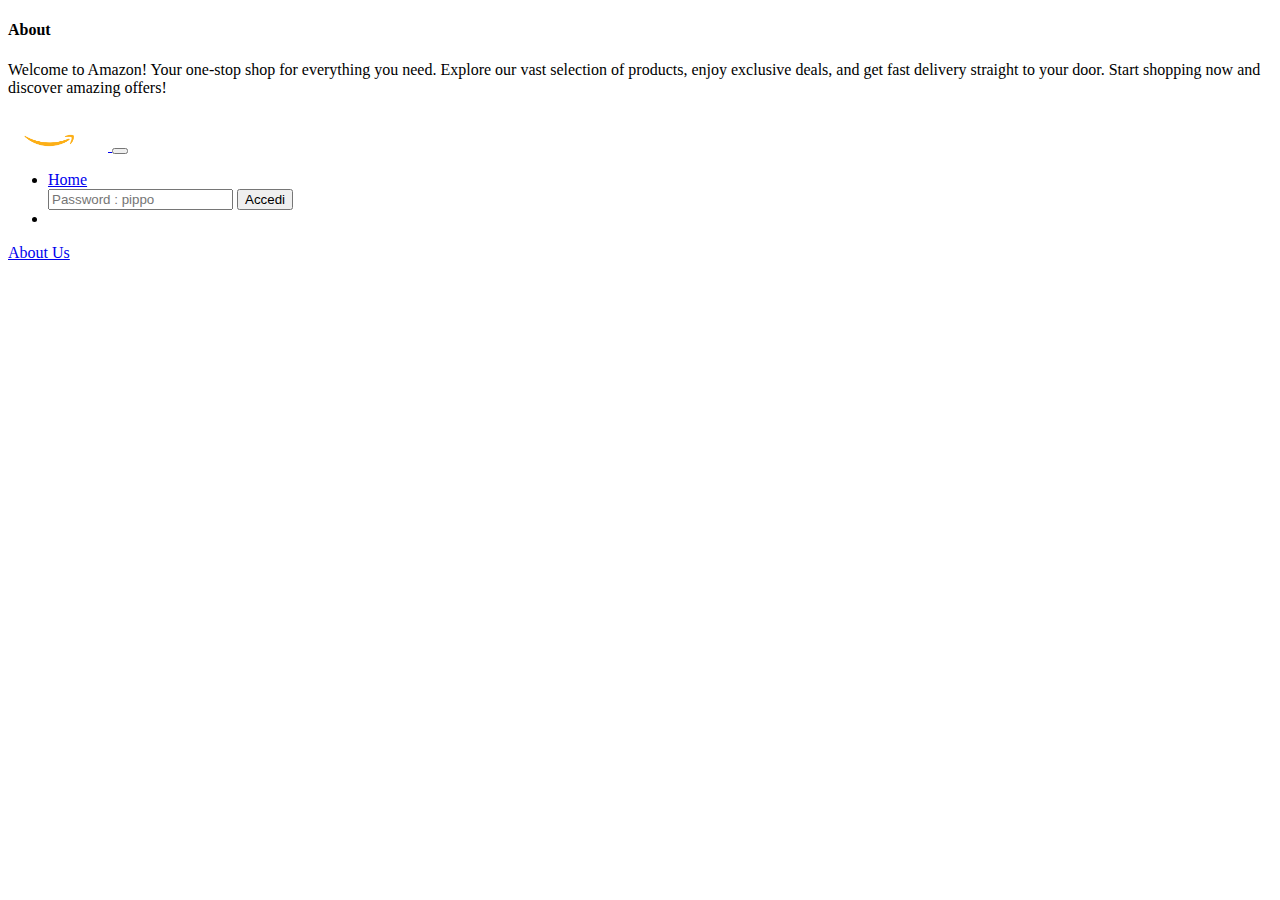
<file: Unit2S3Prj3/index.html>
<!DOCTYPE html>
<html lang="it">
  <head>
    <meta charset="UTF-8" />
    <meta name="viewport" content="width=device-width, initial-scale=1.0" />
    <title>Home</title>
    <link
      href="https://cdn.jsdelivr.net/npm/bootstrap@5.3.2/dist/css/bootstrap.min.css"
      rel="stylesheet"
      integrity="sha384-T3c6CoIi6uLrA9TneNEoa7RxnatzjcDSCmG1MXxSR1GAsXEV/Dwwykc2MPK8M2HN"
      crossorigin="anonymous"
    />
    <link
      rel="stylesheet"
      href="https://cdn.jsdelivr.net/npm/bootstrap-icons@1.11.3/font/bootstrap-icons.min.css"
    />
    <link rel="stylesheet" href="assets/css/style.css" />
  </head>
  <body>
    <header>
      <div class="collapse bg-dark" id="navbarToggleExternalContent">
        <div class="container">
          <div class="row flex-column">
            <div class="col-sm-8 col-md-7 py-4 text-white">
              <h4>About</h4>
              <p class="text-gray">
                Welcome to Amazon! Your one-stop shop for everything you need.
                Explore our vast selection of products, enjoy exclusive deals,
                and get fast delivery straight to your door. Start shopping now
                and discover amazing offers!
              </p>
            </div>
          </div>
        </div>
      </div>
      <nav class="navbar navbar-expand-lg bg-black">
        <div class="container">
          <a class="navbar-brand mt-2" href="./index.html">
            <img src="assets/imgs/logo.png" alt="logo" style="width: 100px" />
          </a>
          <button
            class="navbar-toggler"
            type="button"
            data-bs-toggle="collapse"
            data-bs-target="#navbarSupportedContent"
            aria-controls="navbarSupportedContent"
            aria-expanded="false"
            aria-label="Toggle navigation"
          >
            <span class="navbar-toggler-icon"></span>
          </button>
          <div class="collapse navbar-collapse" id="navbarSupportedContent">
            <ul class="navbar-nav me-auto mb-2 mb-lg-0">
              <li class="nav-item">
                <a
                  class="nav-link active text-white"
                  aria-current="page"
                  href="./index.html"
                  >Home</a
                >
              </li>
              <input
                type="password"
                id="passwordInput"
                placeholder="Password : pippo"
                class="rounded rounded-1 border border-none p-2"
              />
              <button class="btn btn-outline-info ms-2" id="passwordButton">
                Accedi
              </button>
              <li class="nav-item">
                <a
                  class="nav-link active me-auto text-white"
                  id="backofficeLink"
                  href="./backoffice.html"
                  >Backoffice</a
                >
              </li>
            </ul>
            <a
              class="nav-link text-white"
              data-bs-target="#navbarToggleExternalContent"
              data-bs-toggle="collapse"
              href="#"
              >About Us</a
            >
          </div>
        </div>
      </nav>
    </header>
    <main role="main">
      <section class="jumbotron text-center my-5">
        <div class="container">
          <h1 class="jumbotron-heading">Discover Our Products</h1>
          <div
            class="spinner-border text-danger d-none"
            id="loader"
            role="status"
          >
            <span class="visually-hidden">Loading...</span>
          </div>
          <p class="lead text-muted">
            Here, you can explore all our products and find the one that's
            perfect for you! Whether you're looking for quality, style, or
            innovation, we have something for everyone. Browse through our
            diverse selection and choose the product that best meets your needs.
          </p>
        </div>
      </section>
      <div id="product" class="bg-light">
        <div class="container">
          <div id="productRow" class="row"></div>
        </div>
      </div>

      <div
        class="modal fade"
        id="accessModified"
        data-bs-backdrop="static"
        data-bs-keyboard="false"
        tabindex="-1"
        aria-labelledby="accessModifiedLabel"
        aria-hidden="true"
      >
        <div class="modal-dialog">
          <div class="modal-content">
            <div class="modal-header">
              <h1 class="modal-title fs-5" id="accessModifiedLabel">
                Inserisci la password
              </h1>
              <button
                type="button"
                class="btn-close"
                data-bs-dismiss="modal"
                aria-label="Close"
              ></button>
            </div>
            <div class="modal-body">
              <input
                type="password"
                placeholder="Password admin: pippo"
                class="rounded rounded-1 border border-none passwordInputModal"
              />
            </div>
            <div class="modal-footer">
              <button
                type="button"
                class="btn btn-secondary"
                data-bs-dismiss="modal"
              >
                Close
              </button>
              <button type="button" class="btn btn-primary accessButton">
                Accedi
              </button>
            </div>
          </div>
        </div>
      </div>
      <div id="alertContainer"></div>
    </main>
    <footer class="container-fluid mt-4 text-center text-white p-4 bg-black">
      <button
        type="button"
        class="btn btn-outline-info text-white mb-3"
        data-bs-toggle="modal"
        data-bs-target="#ContattaciModal"
      >
        Contattaci
      </button>
      <p>© 1996-2024 Amazon.com, Inc.</p>
    </footer>

    <script
      src="https://cdn.jsdelivr.net/npm/bootstrap@5.3.2/dist/js/bootstrap.bundle.min.js"
      integrity="sha384-C6RzsynM9kWDrMNeT87bh95OGNyZPhcTNXj1NW7RuBCsyN/o0jlpcV8Qyq46cDfL"
      crossorigin="anonymous"
    ></script>
    <script src="assets/js/script.js"></script>
  </body>
</html>
</file>
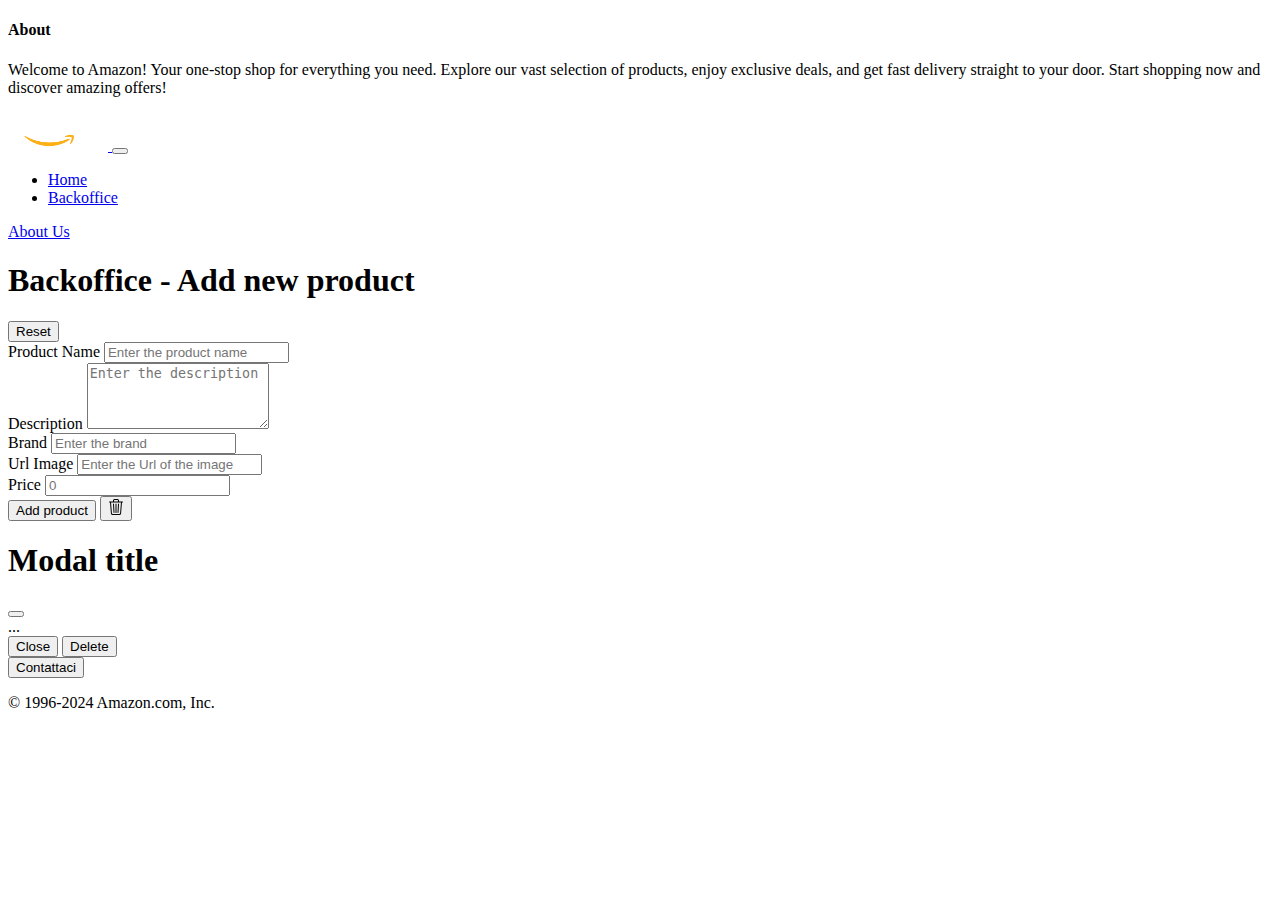
<file: Unit2S3Prj3/backoffice.html>
<!DOCTYPE html>
<html lang="it">
  <head>
    <meta charset="UTF-8" />
    <meta name="viewport" content="width=device-width, initial-scale=1.0" />
    <title>BackOffice</title>
    <link
      href="https://cdn.jsdelivr.net/npm/bootstrap@5.3.2/dist/css/bootstrap.min.css"
      rel="stylesheet"
      integrity="sha384-T3c6CoIi6uLrA9TneNEoa7RxnatzjcDSCmG1MXxSR1GAsXEV/Dwwykc2MPK8M2HN"
      crossorigin="anonymous"
    />
    <link rel="stylesheet" href="assets/css/style.css" />
  </head>
  <body>
    <header>
      <div class="collapse bg-dark" id="navbarToggleExternalContent">
        <div class="container">
          <div class="row flex-column">
            <div class="col-sm-8 col-md-7 py-4 text-white">
              <h4>About</h4>
              <p class="text-gray">
                Welcome to Amazon! Your one-stop shop for everything you need.
                Explore our vast selection of products, enjoy exclusive deals,
                and get fast delivery straight to your door. Start shopping now
                and discover amazing offers!
              </p>
            </div>
          </div>
        </div>
      </div>
      <nav class="navbar navbar-expand-lg bg-black">
        <div class="container">
          <a class="navbar-brand mt-2" href="./index.html">
            <img src="assets/imgs/logo.png" alt="logo" style="width: 100px" />
          </a>
          <button
            class="navbar-toggler"
            type="button"
            data-bs-toggle="collapse"
            data-bs-target="#navbarSupportedContent"
            aria-controls="navbarSupportedContent"
            aria-expanded="false"
            aria-label="Toggle navigation"
          >
            <span class="navbar-toggler-icon"></span>
          </button>
          <div class="collapse navbar-collapse" id="navbarSupportedContent">
            <ul class="navbar-nav me-auto mb-2 mb-lg-0">
              <li class="nav-item">
                <a
                  class="nav-link text-white"
                  aria-current="page"
                  href="./index.html"
                  >Home</a
                >
              </li>
              <li class="nav-item">
                <a
                  class="nav-link active me-auto text-white"
                  href="./backoffice.html"
                  >Backoffice</a
                >
              </li>
            </ul>
            <a
              class="nav-link text-white"
              data-bs-target="#navbarToggleExternalContent"
              data-bs-toggle="collapse"
              href="#"
              >About Us</a
            >
          </div>
        </div>
      </nav>
    </header>
    <main role="main">
      <section class="jumbotron my-5">
        <div class="container">
          <form id="form">
            <div
              class="d-flex flex-column flex-sm-row justify-content-start align-items-center gap-3"
            >
              <h1 class="jumbotron-heading m-o">
                Backoffice <span id="subtitle" class="text-muted fs-3"></span>
              </h1>
              <button
                class="btn btn-warning ms-sm-auto"
                type="reset"
                id="resetButton"
              >
                Reset
              </button>
            </div>
            <div class="mb-3">
              <label for="name" class="form-label fw-semibold"
                >Product Name</label
              >
              <input
                autocomplete="on"
                type="text"
                id="name"
                class="form-control"
                placeholder="Enter the product name"
                required
              />
            </div>
            <div class="mb-3">
              <label for="description" class="form-label fw-semibold"
                >Description</label
              >
              <textarea
                type="text"
                id="description"
                class="form-control"
                placeholder="Enter the description"
                rows="4"
                required
              ></textarea>
            </div>
            <div class="mb-3">
              <label for="brand" class="form-label fw-semibold">Brand</label>
              <input
                autocomplete="on"
                type="text"
                id="brand"
                class="form-control"
                placeholder="Enter the brand"
                required
              />
            </div>
            <div class="mb-3">
              <label for="urlImage" class="form-label fw-semibold"
                >Url Image</label
              >
              <input
                autocomplete="on"
                type="text"
                id="image"
                class="form-control"
                placeholder="Enter the Url of the image"
                required
              />
            </div>

            <div class="mb-3">
              <label for="price" class="form-label fw-semibold">Price</label>
              <input
                step="0.01"
                autocomplete="on"
                type="number"
                id="price"
                class="form-control"
                placeholder="0"
                min="0"
                required
              />
            </div>

            <div class="d-flex justify-content-between">
              <button type="submit" id="formSubmit" class="btn btn-primary">
                Add product
              </button>
              <button
                type="button"
                id="deleteIcon"
                class="btn btn-danger d-none"
                data-bs-toggle="modal"
                data-bs-target="#deleteModal"
              >
                <svg
                  xmlns="http://www.w3.org/2000/svg"
                  width="16"
                  height="16"
                  fill="currentColor"
                  class="bi bi-trash3"
                  viewBox="0 0 16 16"
                >
                  <path
                    d="M6.5 1h3a.5.5 0 0 1 .5.5v1H6v-1a.5.5 0 0 1 .5-.5M11 2.5v-1A1.5 1.5 0 0 0 9.5 0h-3A1.5 1.5 0 0 0 5 1.5v1H1.5a.5.5 0 0 0 0 1h.538l.853 10.66A2 2 0 0 0 4.885 16h6.23a2 2 0 0 0 1.994-1.84l.853-10.66h.538a.5.5 0 0 0 0-1zm1.958 1-.846 10.58a1 1 0 0 1-.997.92h-6.23a1 1 0 0 1-.997-.92L3.042 3.5zm-7.487 1a.5.5 0 0 1 .528.47l.5 8.5a.5.5 0 0 1-.998.06L5 5.03a.5.5 0 0 1 .47-.53Zm5.058 0a.5.5 0 0 1 .47.53l-.5 8.5a.5.5 0 1 1-.998-.06l.5-8.5a.5.5 0 0 1 .528-.47M8 4.5a.5.5 0 0 1 .5.5v8.5a.5.5 0 0 1-1 0V5a.5.5 0 0 1 .5-.5"
                  />
                </svg>
              </button>
            </div>
          </form>
        </div>
      </section>

      <div
        class="modal fade"
        id="deleteModal"
        tabindex="-1"
        aria-labelledby="deleteModalLabel"
        aria-hidden="true"
      >
        <div class="modal-dialog">
          <div class="modal-content">
            <div class="modal-header">
              <h1 class="modal-title fs-5" id="deleteModalLabel">
                Modal title
              </h1>
              <button
                type="button"
                class="btn-close"
                data-bs-dismiss="modal"
                aria-label="Close"
              ></button>
            </div>
            <div class="modal-body">...</div>
            <div class="modal-footer">
              <button
                type="button"
                class="btn btn-secondary"
                data-bs-dismiss="modal"
              >
                Close
              </button>
              <button type="button" class="btn btn-danger" id="deleteButton">
                Delete
              </button>
            </div>
          </div>
        </div>
      </div>
    </main>
    <div id="alertContainer"></div>
    <footer class="container-fluid mt-4 text-center text-white p-4 bg-black">
      <button
        type="button"
        class="btn btn-outline-info text-white mb-3"
        data-bs-toggle="modal"
        data-bs-target="#ContattaciModal"
      >
        Contattaci
      </button>
      <p>© 1996-2024 Amazon.com, Inc.</p>
    </footer>
    <script
      src="https://cdn.jsdelivr.net/npm/bootstrap@5.3.2/dist/js/bootstrap.bundle.min.js"
      integrity="sha384-C6RzsynM9kWDrMNeT87bh95OGNyZPhcTNXj1NW7RuBCsyN/o0jlpcV8Qyq46cDfL"
      crossorigin="anonymous"
    ></script>
    <script src="assets/js/backoffice.js"></script>
  </body>
</html>
</file>
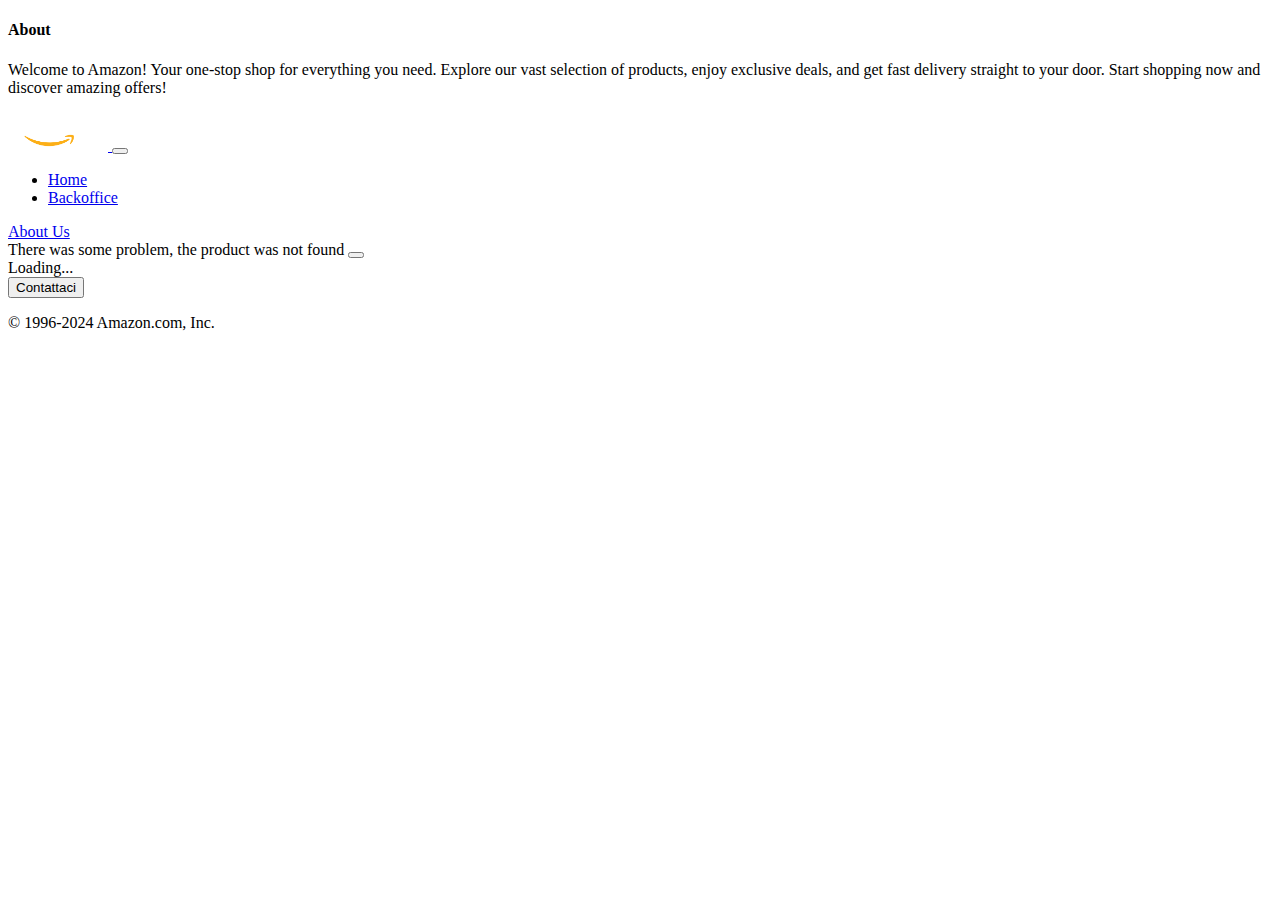
<file: Unit2S3Prj3/details.html>
<!DOCTYPE html>
<html lang="it">
  <head>
    <meta charset="UTF-8" />
    <meta name="viewport" content="width=device-width, initial-scale=1.0" />
    <title>Details</title>
    <link
      href="https://cdn.jsdelivr.net/npm/bootstrap@5.3.2/dist/css/bootstrap.min.css"
      rel="stylesheet"
      integrity="sha384-T3c6CoIi6uLrA9TneNEoa7RxnatzjcDSCmG1MXxSR1GAsXEV/Dwwykc2MPK8M2HN"
      crossorigin="anonymous"
    />
    <link
      rel="stylesheet"
      href="https://cdn.jsdelivr.net/npm/bootstrap-icons@1.11.3/font/bootstrap-icons.min.css"
    />
    <link rel="stylesheet" href="assets/css/style.css" />
  </head>
  <body>
    <header>
      <div class="collapse bg-dark" id="navbarToggleExternalContent">
        <div class="container">
          <div class="row flex-column">
            <div class="col-sm-8 col-md-7 py-4 text-white">
              <h4>About</h4>
              <p class="text-gray">
                Welcome to Amazon! Your one-stop shop for everything you need.
                Explore our vast selection of products, enjoy exclusive deals,
                and get fast delivery straight to your door. Start shopping now
                and discover amazing offers!
              </p>
            </div>
          </div>
        </div>
      </div>
      <nav class="navbar navbar-expand-lg bg-black">
        <div class="container">
          <a class="navbar-brand mt-2" href="./index.html">
            <img src="assets/imgs/logo.png" alt="logo" style="width: 100px" />
          </a>
          <button
            class="navbar-toggler"
            type="button"
            data-bs-toggle="collapse"
            data-bs-target="#navbarSupportedContent"
            aria-controls="navbarSupportedContent"
            aria-expanded="false"
            aria-label="Toggle navigation"
          >
            <span class="navbar-toggler-icon"></span>
          </button>
          <div class="collapse navbar-collapse" id="navbarSupportedContent">
            <ul class="navbar-nav me-auto mb-2 mb-lg-0">
              <li class="nav-item">
                <a
                  class="nav-link text-white"
                  aria-current="page"
                  href="./index.html"
                  >Home</a
                >
              </li>
              <li class="nav-item">
                <a class="nav-link me-auto text-white" href="./backoffice.html"
                  >Backoffice</a
                >
              </li>
            </ul>
            <a
              class="nav-link text-white"
              data-bs-target="#navbarToggleExternalContent"
              data-bs-toggle="collapse"
              href="#"
              >About Us</a
            >
          </div>
        </div>
      </nav>
    </header>
    <main role="main">
      <div id="alertContainer"></div>
      <div
        class="spinner-border text-danger d-none position-absolute start-50 top-50 translate-middle"
        id="loader"
        role="status"
      >
        <span class="visually-hidden">Loading...</span>
      </div>
      <div class="container my-5">
        <div class="row" id="detailsRow"></div>
      </div>
    </main>
    <footer class="container-fluid mt-4 text-center text-white p-4 bg-black">
      <button
        type="button"
        class="btn btn-outline-info text-white mb-3"
        data-bs-toggle="modal"
        data-bs-target="#ContattaciModal"
      >
        Contattaci
      </button>
      <p>© 1996-2024 Amazon.com, Inc.</p>
    </footer>
    <script
      src="https://cdn.jsdelivr.net/npm/bootstrap@5.3.2/dist/js/bootstrap.bundle.min.js"
      integrity="sha384-C6RzsynM9kWDrMNeT87bh95OGNyZPhcTNXj1NW7RuBCsyN/o0jlpcV8Qyq46cDfL"
      crossorigin="anonymous"
    ></script>
    <script src="assets/js/details.js"></script>
  </body>
</html>
</file>
<file: Unit2S3Prj3/assets/css/style.css>
.card-img-top {
    aspect-ratio: 16 / 9;
    object-fit: cover;
    cursor: pointer;
}
#imgWrapper {
    width: 100%;
  }

  @media screen and (max-width: 976px) {
    .detailsRow{
      position: relative;
    }
    .testoMedia {
      position:absolute;
      top:200px;
      
    }
    .testoSmall{
      position: absolute;
      right:100px;
      top:250px;
      width:400px;
      margin:10px;
      margin-bottom: 20px;
    }
}
@media screen and (max-width: 768px){
  .testoMedia{
    right:130px;
  }
}
@media screen and (max-width: 576px){
  .testoSmall{
    width:180px;
  }
  .testoMedia{
    right:215px;
  }
}
</file>
